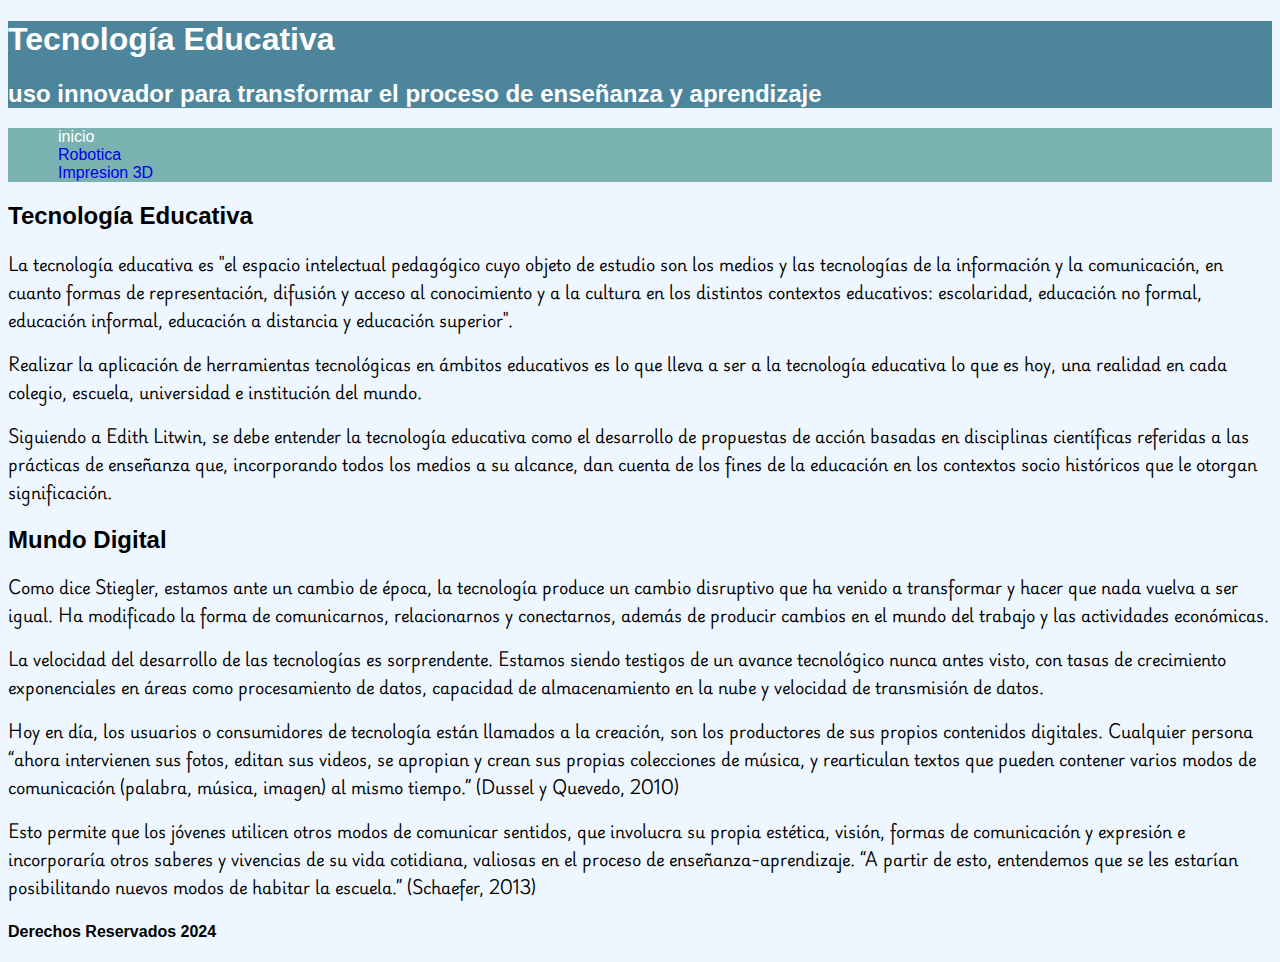
<file: index.html>
<!DOCTYPE html>
<html lang="es">
  <head>
    <meta charset="UTF-8" />
    <meta http-equiv="X-UA-Compatible" content="IE=edge" />
    <meta name="viewport" content="width=device-width, initial-scale=1.0" />

    <link rel="stylesheet" href="./icons/click.png">

      <title>Página sobre Tecnología Educativa</title>
      <link rel="preconnect" href="https://fonts.googleapis.com">
<link rel="preconnect" href="https://fonts.gstatic.com" crossorigin>
<link href="https://fonts.googleapis.com/css2?family=Playwrite+DE+Grund:wght@100..400&display=swap" rel="stylesheet">




  </head>
  <link rel="stylesheet" href="./css/estilo.css">

  <body>
    <header>
      <h1>Tecnología Educativa</h1>
      <h2>uso innovador para transformar el proceso de enseñanza y aprendizaje</h2>
     
    </header>
    <nav>
     <ul>
       <li>
         <a #REF="index.html">inicio </a>
       </li>
       <li>
         <a HREF="robotica class="html> Robotica </a>
      </li>
      <Li>
        <a HREF= "Impresion.html"> Impresion 3D</a>


      </Li>
     </ul>
    </nav>

    <main>
      <section>
        <h2>Tecnología Educativa</h2>
        <p>
          La tecnología educativa es "el espacio intelectual pedagógico cuyo
          objeto de estudio son los medios y las tecnologías de la información
          y la comunicación, en cuanto formas de representación, difusión y
          acceso al conocimiento y a la cultura en los distintos contextos
          educativos: escolaridad, educación no formal, educación informal,
          educación a distancia y educación superior".
        </p>

        <p>
          Realizar la aplicación de herramientas tecnológicas en ámbitos
          educativos es lo que lleva a ser a la tecnología educativa lo que es
          hoy, una realidad en cada colegio, escuela, universidad e
          institución del mundo.
        </p>

        <p>
          Siguiendo a Edith Litwin, se debe entender la tecnología educativa
          como el desarrollo de propuestas de acción basadas en disciplinas
          científicas referidas a las prácticas de enseñanza que, incorporando
          todos los medios a su alcance, dan cuenta de los fines de la
          educación en los contextos socio históricos que le otorgan
          significación.
        </p>
   
      </section>

      <section>
        <h2>Mundo Digital</h2>

          <p>
            Como dice Stiegler, estamos ante un cambio de época, la tecnología
            produce un cambio disruptivo que ha venido a transformar y hacer que
            nada vuelva a ser igual. Ha modificado la forma de comunicarnos,
            relacionarnos y conectarnos, además de producir cambios en el mundo
            del trabajo y las actividades económicas.
          </p>
          <p>
            La velocidad del desarrollo de las tecnologías es sorprendente.
            Estamos siendo testigos de un avance tecnológico nunca antes visto,
            con tasas de crecimiento exponenciales en áreas como procesamiento
            de datos, capacidad de almacenamiento en la nube y velocidad de
            transmisión de datos.
          </p>
          <p>
            Hoy en día, los usuarios o consumidores de tecnología están llamados
            a la creación, son los productores de sus propios contenidos
            digitales. Cualquier persona “ahora intervienen sus fotos, editan
            sus videos, se apropian y crean sus propias colecciones de música, y
            rearticulan textos que pueden contener varios modos de comunicación
            (palabra, música, imagen) al mismo tiempo.” (Dussel y Quevedo, 2010)
          </p>
          <p>
            Esto permite que los jóvenes utilicen otros modos de comunicar
            sentidos, que involucra su propia estética, visión, formas de
            comunicación y expresión e incorporaría otros saberes y vivencias de
            su vida cotidiana, valiosas en el proceso de enseñanza-aprendizaje.
            “A partir de esto, entendemos que se les estarían posibilitando
            nuevos modos de habitar la escuela.” (Schaefer, 2013)
          </p>
     
      </section>
    </main>

    <footer>
      <h4>Derechos Reservados 2024</h4>
    </footer>
  </body>
</html>
</file>
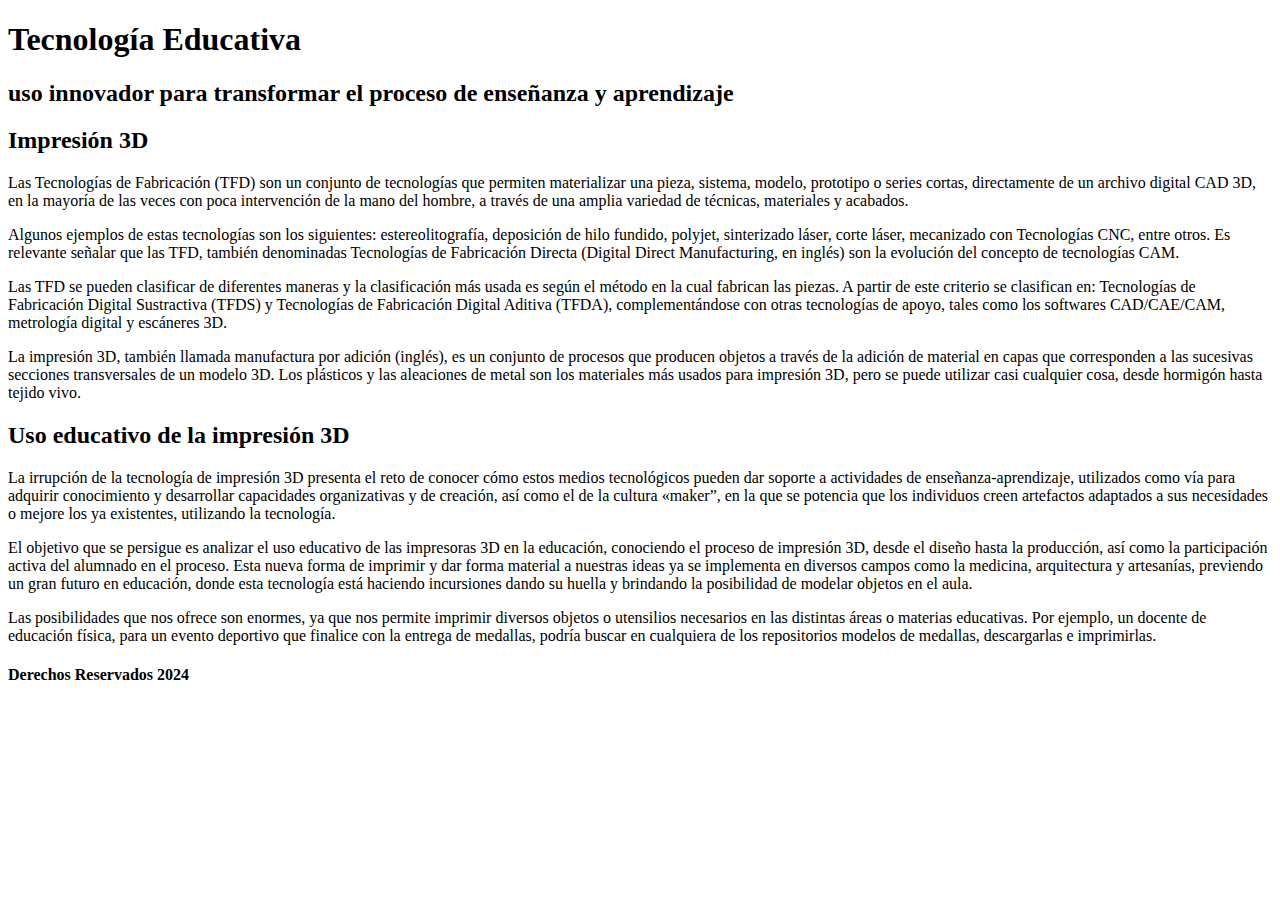
<file: impresion.html>
<!DOCTYPE html>
<html lang="es">
  <head>
    <meta charset="UTF-8" />
    <meta http-equiv="X-UA-Compatible" content="IE=edge" />

    <meta name="viewport" content="width=device-width, initial-scale=1.0" />

    <link rel="stylesheet" href="./icons/click.png">


    <title>Página sobre Tecnología Educativa</title>

  
  </head>
  <body>
       <header>
      <h1>Tecnología Educativa</h1>
      <h2>uso innovador para transformar el proceso de enseñanza y aprendizaje</h2>
     
    </header>
    <nav>
       
    </nav>

    <main>
      <section>
        <h2>Impresión 3D</h2>
        <p>
          Las Tecnologías de Fabricación (TFD) son un conjunto de tecnologías
          que permiten materializar una pieza, sistema, modelo, prototipo o
          series cortas, directamente de un archivo digital CAD 3D, en la
          mayoría de las veces con poca intervención de la mano del hombre, a
          través de una amplia variedad de técnicas, materiales y acabados.
        </p>
        <p>
          Algunos ejemplos de estas tecnologías son los siguientes:
          estereolitografía, deposición de hilo fundido, polyjet, sinterizado
          láser, corte láser, mecanizado con Tecnologías CNC, entre otros. Es
          relevante señalar que las TFD, también denominadas Tecnologías de
          Fabricación Directa (Digital Direct Manufacturing, en inglés) son la
          evolución del concepto de tecnologías CAM.
        </p>
        <p>
          Las TFD se pueden clasificar de diferentes maneras y la
          clasificación más usada es según el método en la cual fabrican las
          piezas. A partir de este criterio se clasifican en: Tecnologías de
          Fabricación Digital Sustractiva (TFDS) y Tecnologías de Fabricación
          Digital Aditiva (TFDA), complementándose con otras tecnologías de
          apoyo, tales como los softwares CAD/CAE/CAM, metrología digital y
          escáneres 3D.
        </p>
        <p>
          La impresión 3D, también llamada manufactura por adición (inglés),
          es un conjunto de procesos que producen objetos a través de la
          adición de material en capas que corresponden a las sucesivas
          secciones transversales de un modelo 3D. Los plásticos y las
          aleaciones de metal son los materiales más usados para impresión 3D,
          pero se puede utilizar casi cualquier cosa, desde hormigón hasta
          tejido vivo.
        </p>
      </section>

      <section>

        <h2>Uso educativo de la impresión 3D</h2>
        <p>
          La irrupción de la tecnología de impresión 3D presenta el reto de
          conocer cómo estos medios tecnológicos pueden dar soporte a
          actividades de enseñanza-aprendizaje, utilizados como vía para
          adquirir conocimiento y desarrollar capacidades organizativas y de
          creación, así como el de la cultura «maker”, en la que se potencia
          que los individuos creen artefactos adaptados a sus necesidades o
          mejore los ya existentes, utilizando la tecnología.
        </p>
        <p>
          El objetivo que se persigue es analizar el uso educativo de las
          impresoras 3D en la educación, conociendo el proceso de impresión
          3D, desde el diseño hasta la producción, así como la participación
          activa del alumnado en el proceso. Esta nueva forma de imprimir y
          dar forma material a nuestras ideas ya se implementa en diversos
          campos como la medicina, arquitectura y artesanías, previendo un
          gran futuro en educación, donde esta tecnología está haciendo
          incursiones dando su huella y brindando la posibilidad de modelar
          objetos en el aula.
        </p>
        <p>
          Las posibilidades que nos ofrece son enormes, ya que nos permite
          imprimir diversos objetos o utensilios necesarios en las distintas
          áreas o materias educativas. Por ejemplo, un docente de educación
          física, para un evento deportivo que finalice con la entrega de
          medallas, podría buscar en cualquiera de los repositorios modelos de
          medallas, descargarlas e imprimirlas.
        </p>
    
      </section>
    </main>

    <footer>
      <h4>Derechos Reservados 2024</h4>
    </footer>
  </body>
</html>
</file>
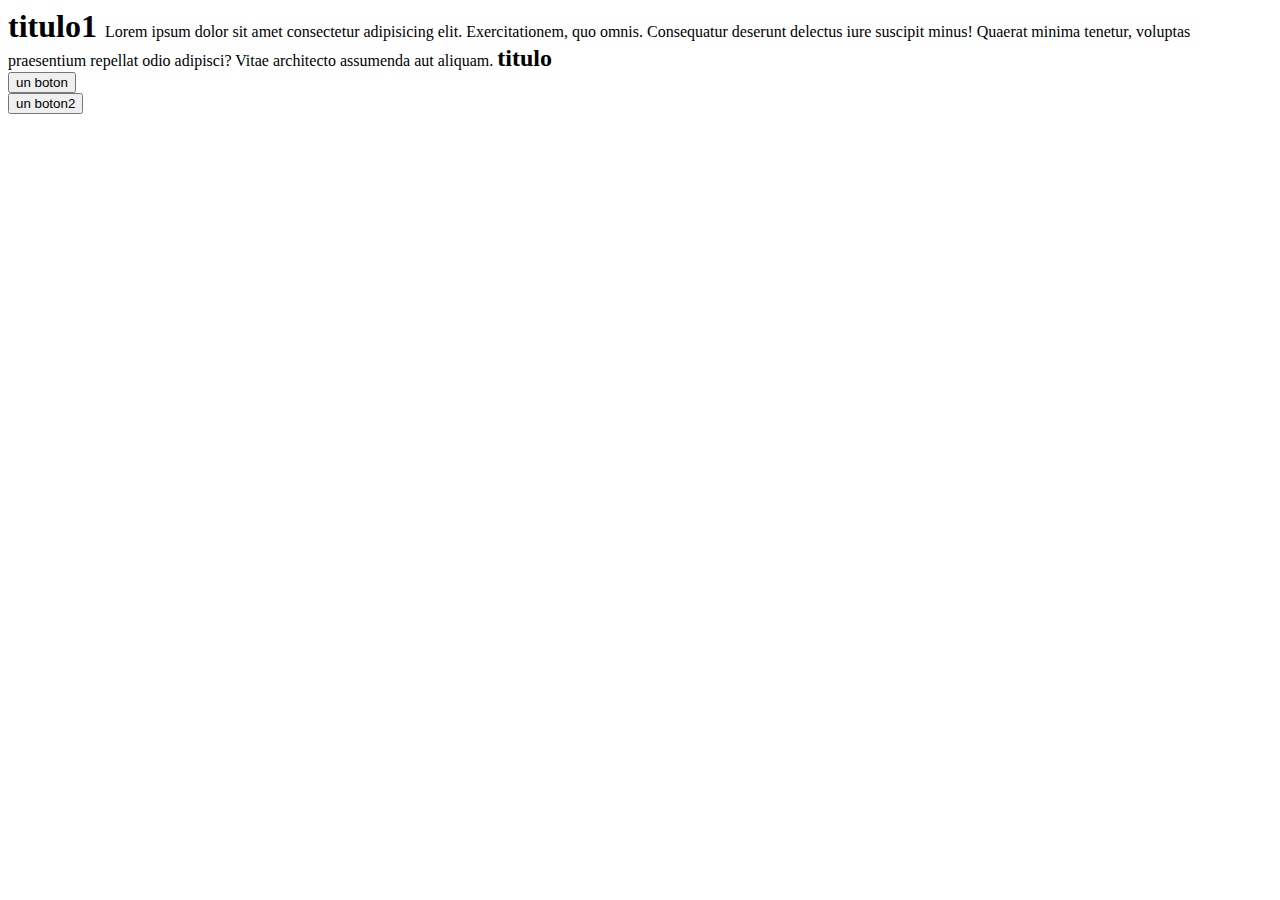
<file: prueba.html>
<!DOCTYPE html>
<html lang="en">
<head>
    <meta charset="UTF-8">
    <meta http-equiv="X-UA-Compatible" content="IE=edge">
    <meta name="viewport" content="width=device-width, initial-scale=1.0">
    <title>Document</title>


     <style>
         button{
             display: block;
         }

         h1,h2, p{
             display: inline;
         }
     </style>
</head>



<body>
    <h1>titulo1
    </h1>
    <p>
        Lorem ipsum dolor sit amet consectetur adipisicing elit. Exercitationem, quo omnis. Consequatur deserunt delectus iure suscipit minus! Quaerat minima tenetur, voluptas praesentium repellat odio adipisci? Vitae architecto assumenda aut aliquam.
    </p>
    <h2>titulo</h2>
    <button type= "button">un boton</button>
    <button type= "button">un boton2</button>

</body>
</html>
</file>
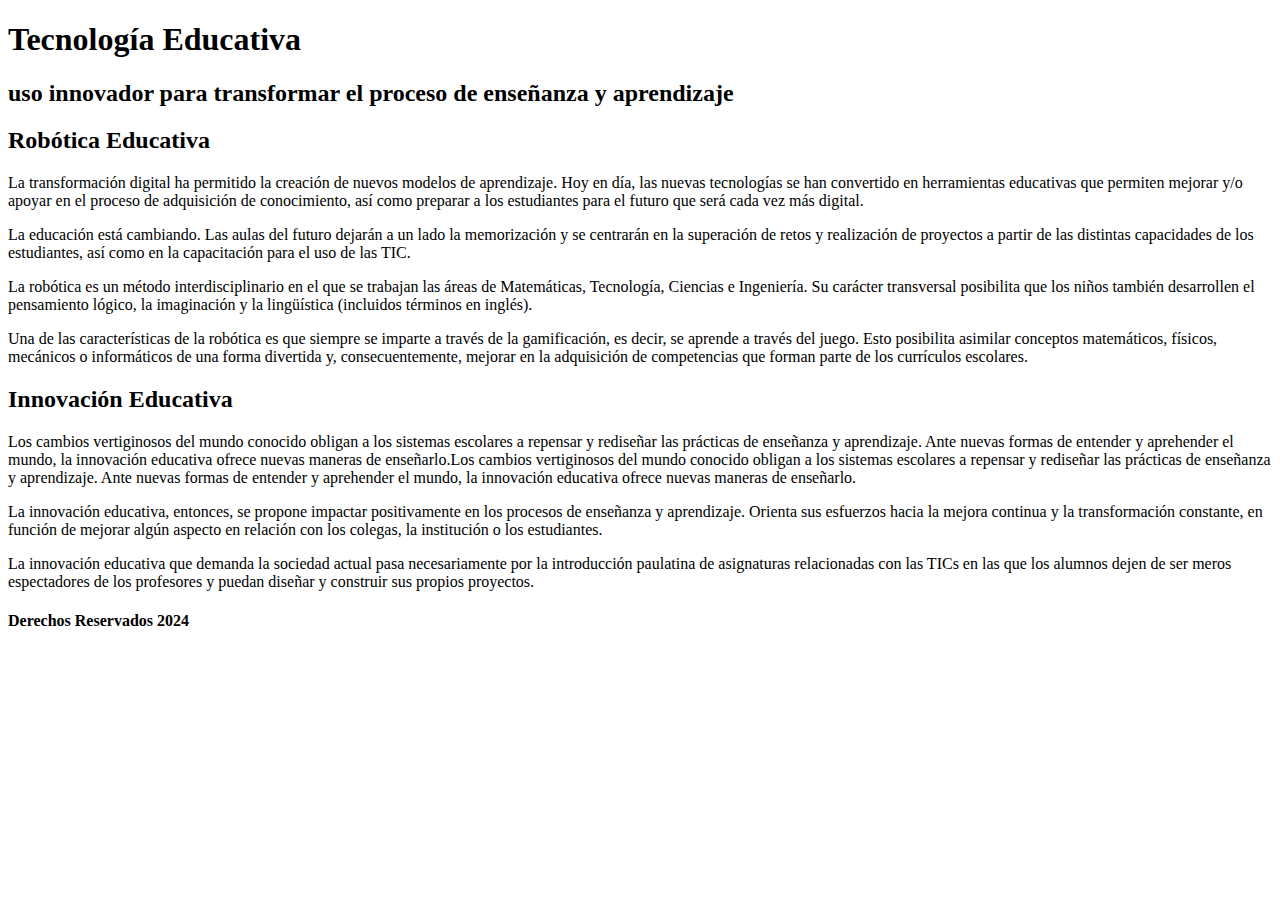
<file: robotica.html>
<!DOCTYPE html>
<html lang="es">
  <head>
    <meta charset="UTF-8" />
    <meta http-equiv="X-UA-Compatible" content="IE=edge" />
    <meta name="viewport" content="width=device-width, initial-scale=1.0" />

    <link rel="stylesheet" href="./icons/click.png">


    <title>Página sobre Tecnología Educativa</title>
  </head>
  <body>

    <header>
      <h1>Tecnología Educativa</h1>
      <h2>uso innovador para transformar el proceso de enseñanza y aprendizaje</h2>
     
    </header>
    <nav>
       
    </nav>


    <main>
      <section>
        <h2>Robótica Educativa</h2>
          <p>
            La transformación digital ha permitido la creación de nuevos modelos
            de aprendizaje. Hoy en día, las nuevas tecnologías se han convertido
            en herramientas educativas que permiten mejorar y/o apoyar en el
            proceso de adquisición de conocimiento, así como preparar a los
            estudiantes para el futuro que será cada vez más digital.
          </p>
          <p>
            La educación está cambiando. Las aulas del futuro dejarán a un lado
            la memorización y se centrarán en la superación de retos y
            realización de proyectos a partir de las distintas capacidades de
            los estudiantes, así como en la capacitación para el uso de las TIC.
          </p>
          <p>
            La robótica es un método interdisciplinario en el que se trabajan
            las áreas de Matemáticas, Tecnología, Ciencias e Ingeniería. Su
            carácter transversal posibilita que los niños también desarrollen el
            pensamiento lógico, la imaginación y la lingüística (incluidos
            términos en inglés).
          </p>
          <p>
            Una de las características de la robótica es que siempre se imparte
            a través de la gamificación, es decir, se aprende a través del
            juego. Esto posibilita asimilar conceptos matemáticos, físicos,
            mecánicos o informáticos de una forma divertida y, consecuentemente,
            mejorar en la adquisición de competencias que forman parte de los
            currículos escolares.
          </p>
      </section>

      <section>
        <h2>Innovación Educativa</h2>
        <p>
          Los cambios vertiginosos del mundo conocido obligan a los sistemas
          escolares a repensar y rediseñar las prácticas de enseñanza y
          aprendizaje. Ante nuevas formas de entender y aprehender el mundo,
          la innovación educativa ofrece nuevas maneras de enseñarlo.Los
          cambios vertiginosos del mundo conocido obligan a los sistemas
          escolares a repensar y rediseñar las prácticas de enseñanza y
          aprendizaje. Ante nuevas formas de entender y aprehender el mundo,
          la innovación educativa ofrece nuevas maneras de enseñarlo.
        </p>
        <p>
          La innovación educativa, entonces, se propone impactar positivamente
          en los procesos de enseñanza y aprendizaje. Orienta sus esfuerzos
          hacia la mejora continua y la transformación constante, en función
          de mejorar algún aspecto en relación con los colegas, la institución
          o los estudiantes.
        </p>
        <p>
          La innovación educativa que demanda la sociedad actual pasa
          necesariamente por la introducción paulatina de asignaturas
          relacionadas con las TICs en las que los alumnos dejen de ser meros
          espectadores de los profesores y puedan diseñar y construir sus
          propios proyectos.
        </p>
      </section>
    
    </main>

    <footer>
      <h4>Derechos Reservados 2024</h4>
    </footer>
  </body>
</html>
</file>
<file: css/estilo.css>
body{
    font-family: 'Segoe UI', Tahoma, Geneva, Verdana, sans-serif ;
    background-color: #EEF7FF;
}
 header{
     background-color: #4d869c;
     color: #FFF;
 }
 nav{
     background-color: #7ab2b2;
     color: #FFF;
     width: 100%;
 }
     nav ul {
         list-style: none;
     }
     nav ul li:hover{
         background-color: #4d869c;
     }

     nav ul li a{

        text-decoration: none;
        color #FFF;
        padding: 10px;
     }
 
 p{
      font-family: "Playwrite DE Grund", cursive;
        }
</file>
